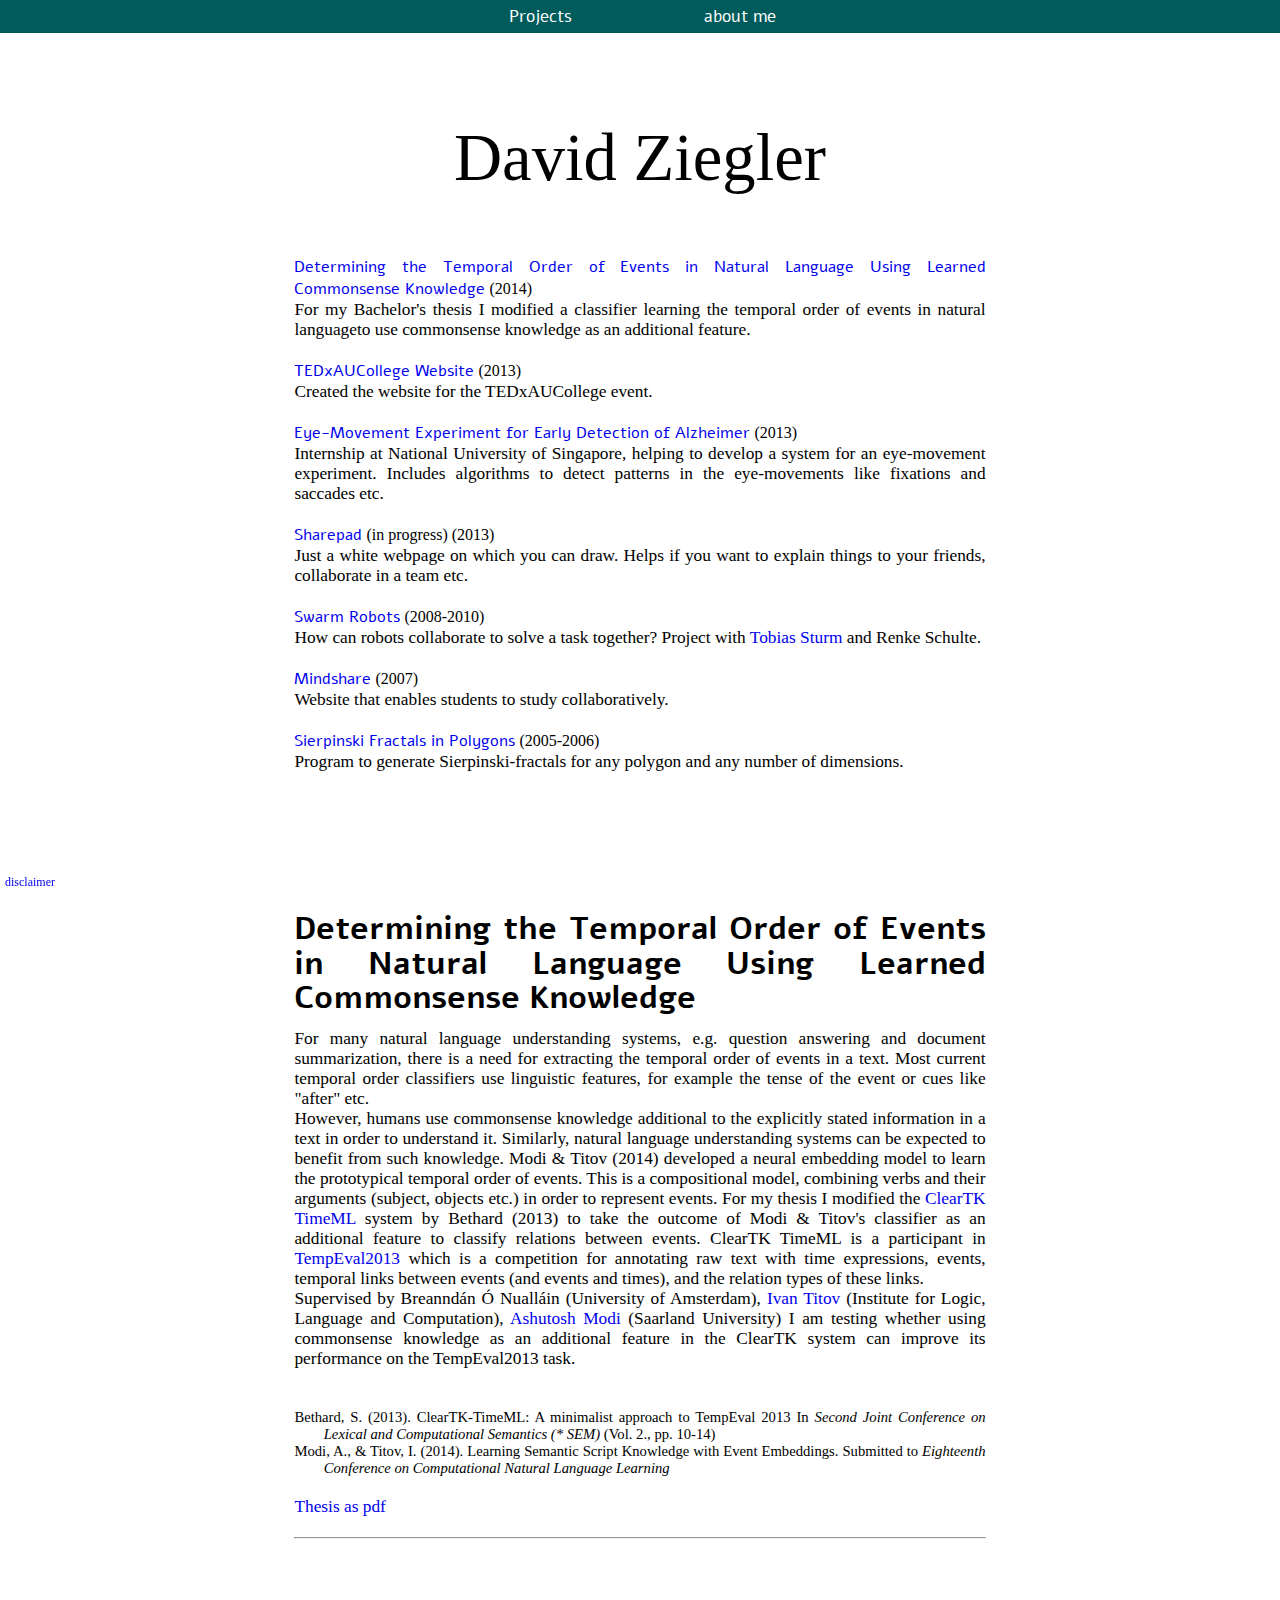
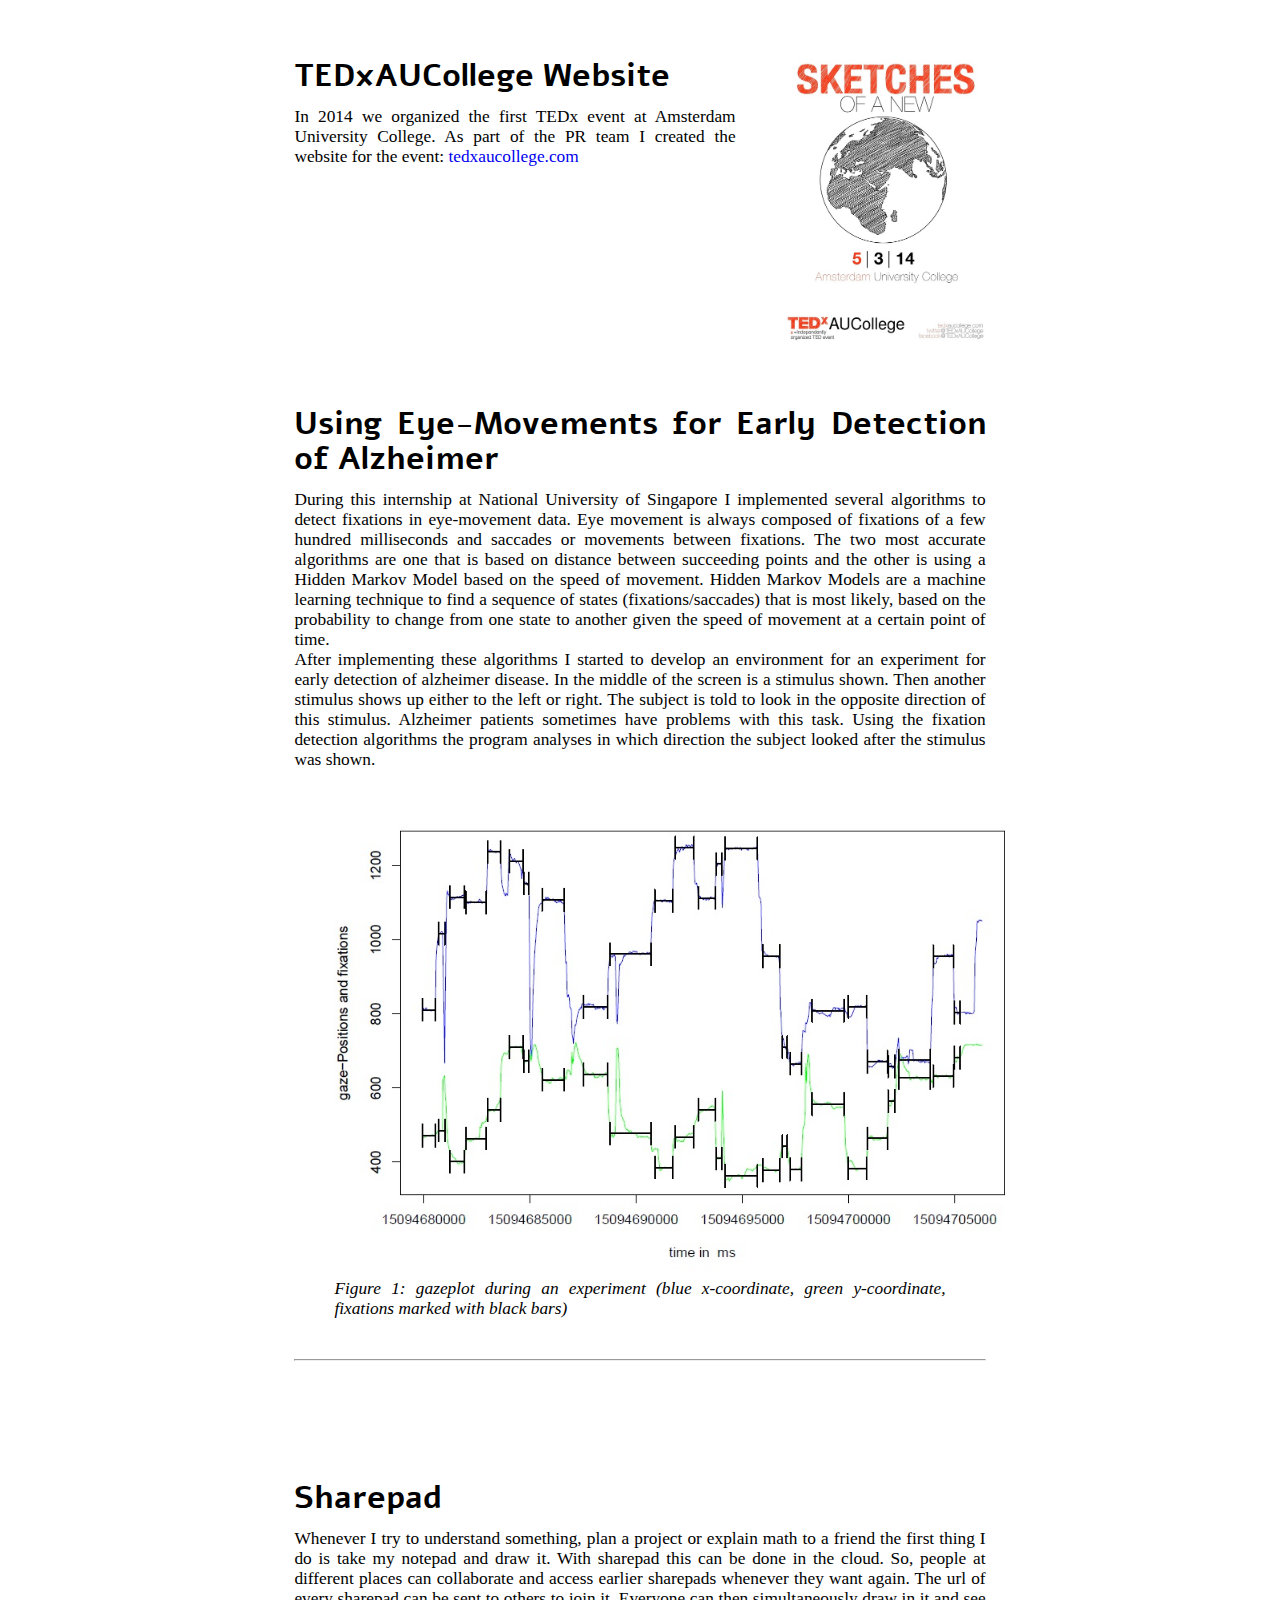
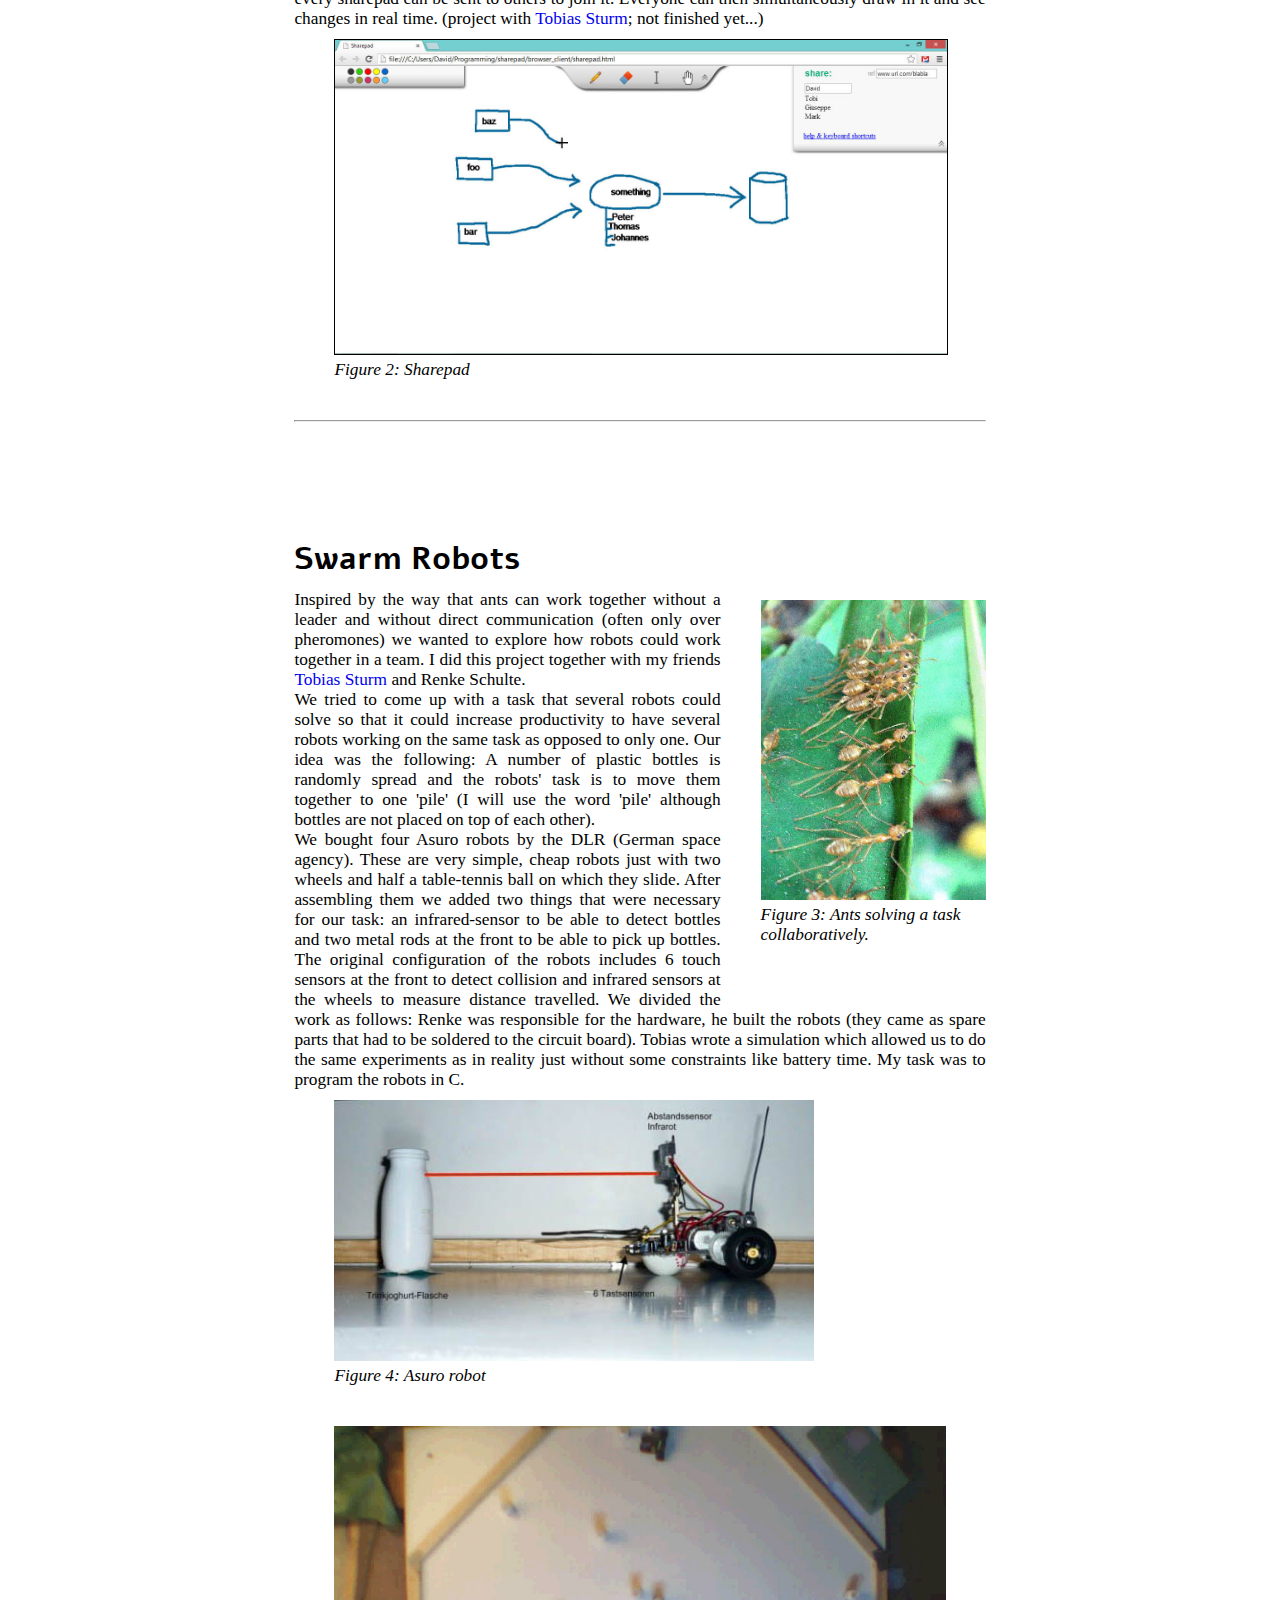
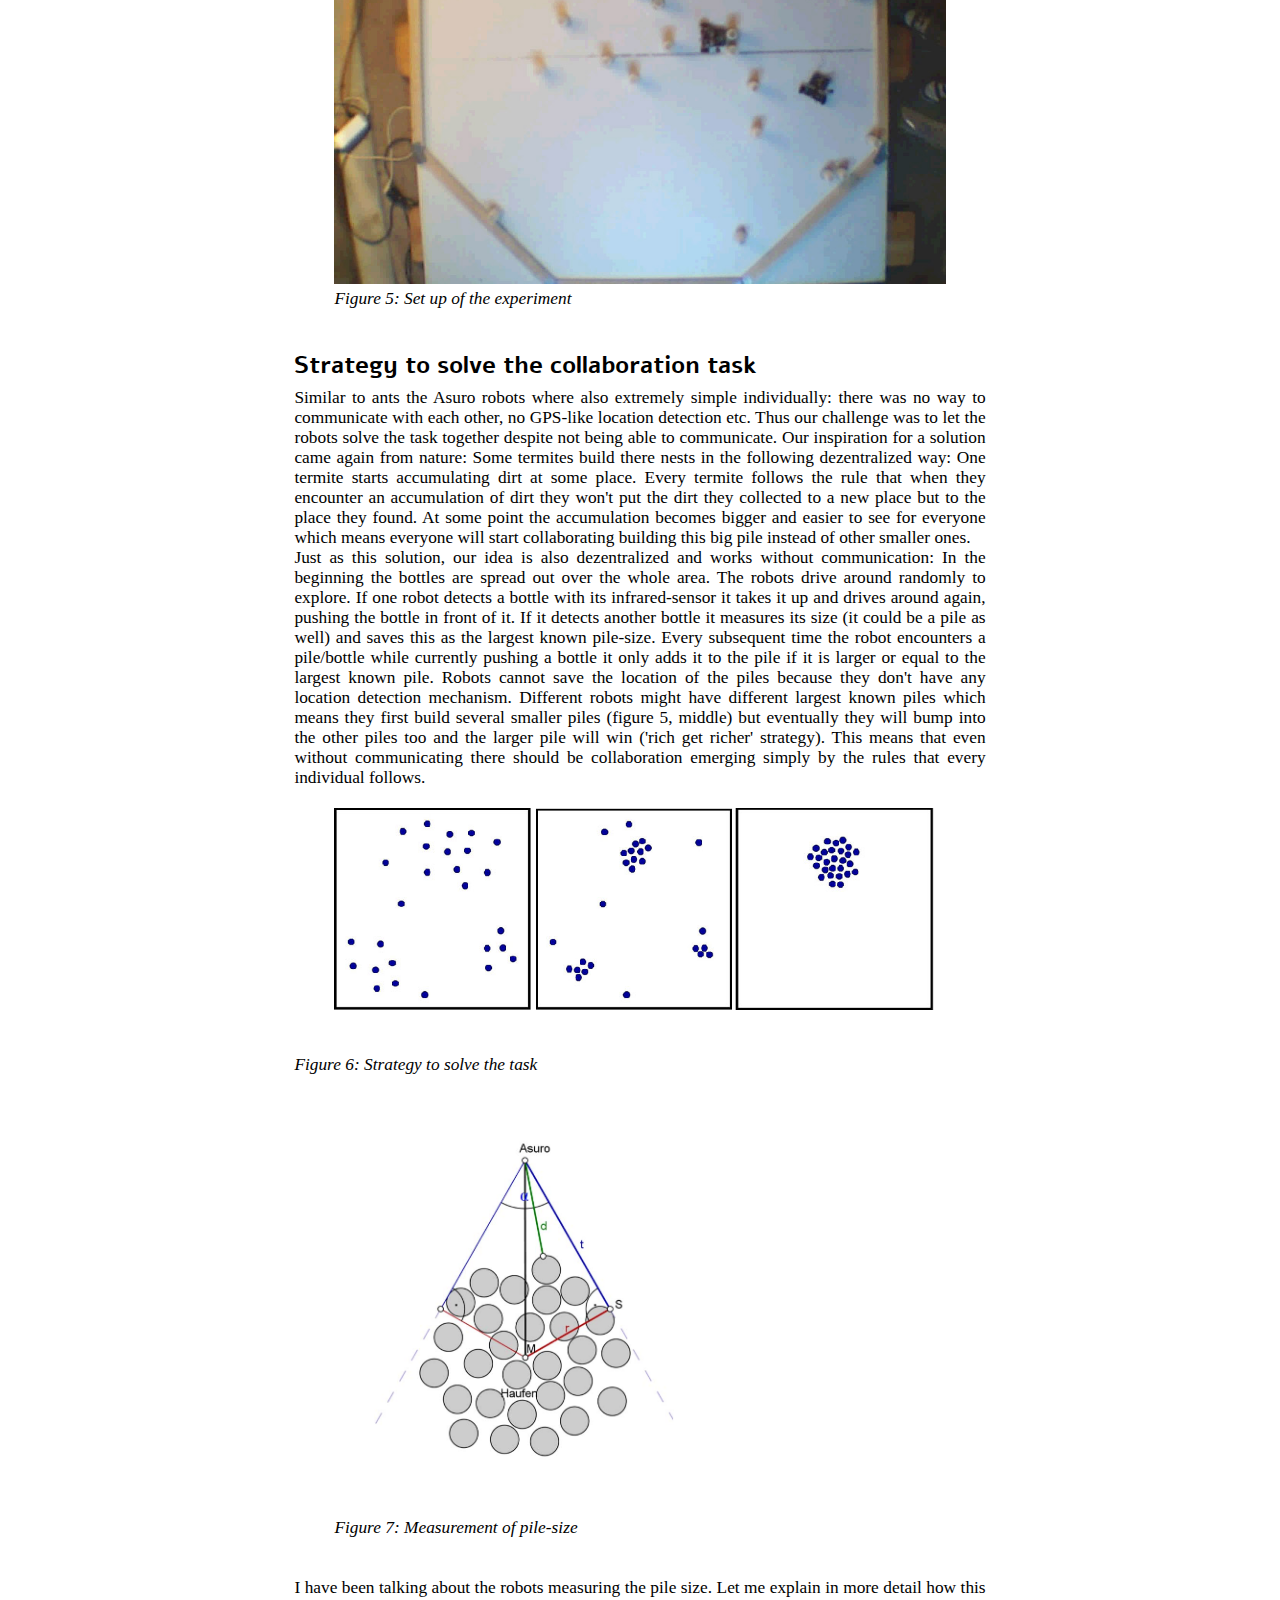
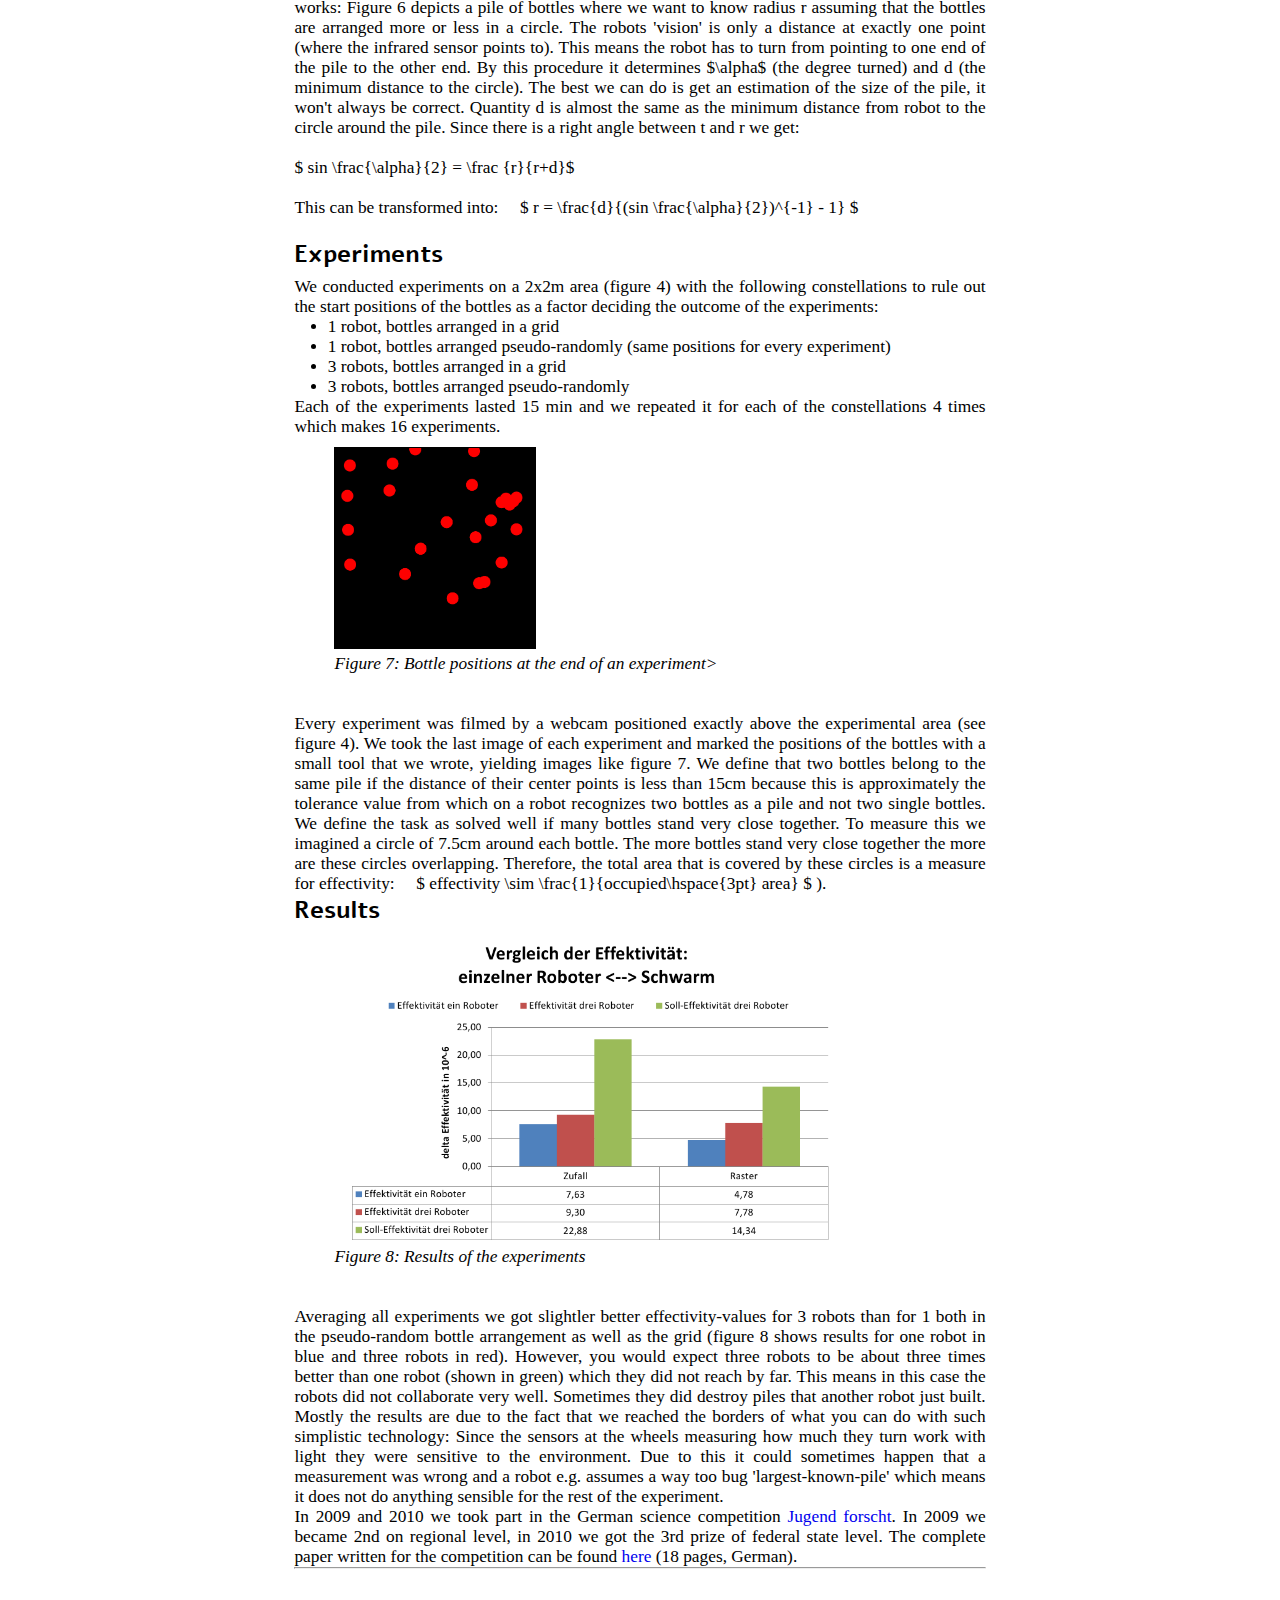
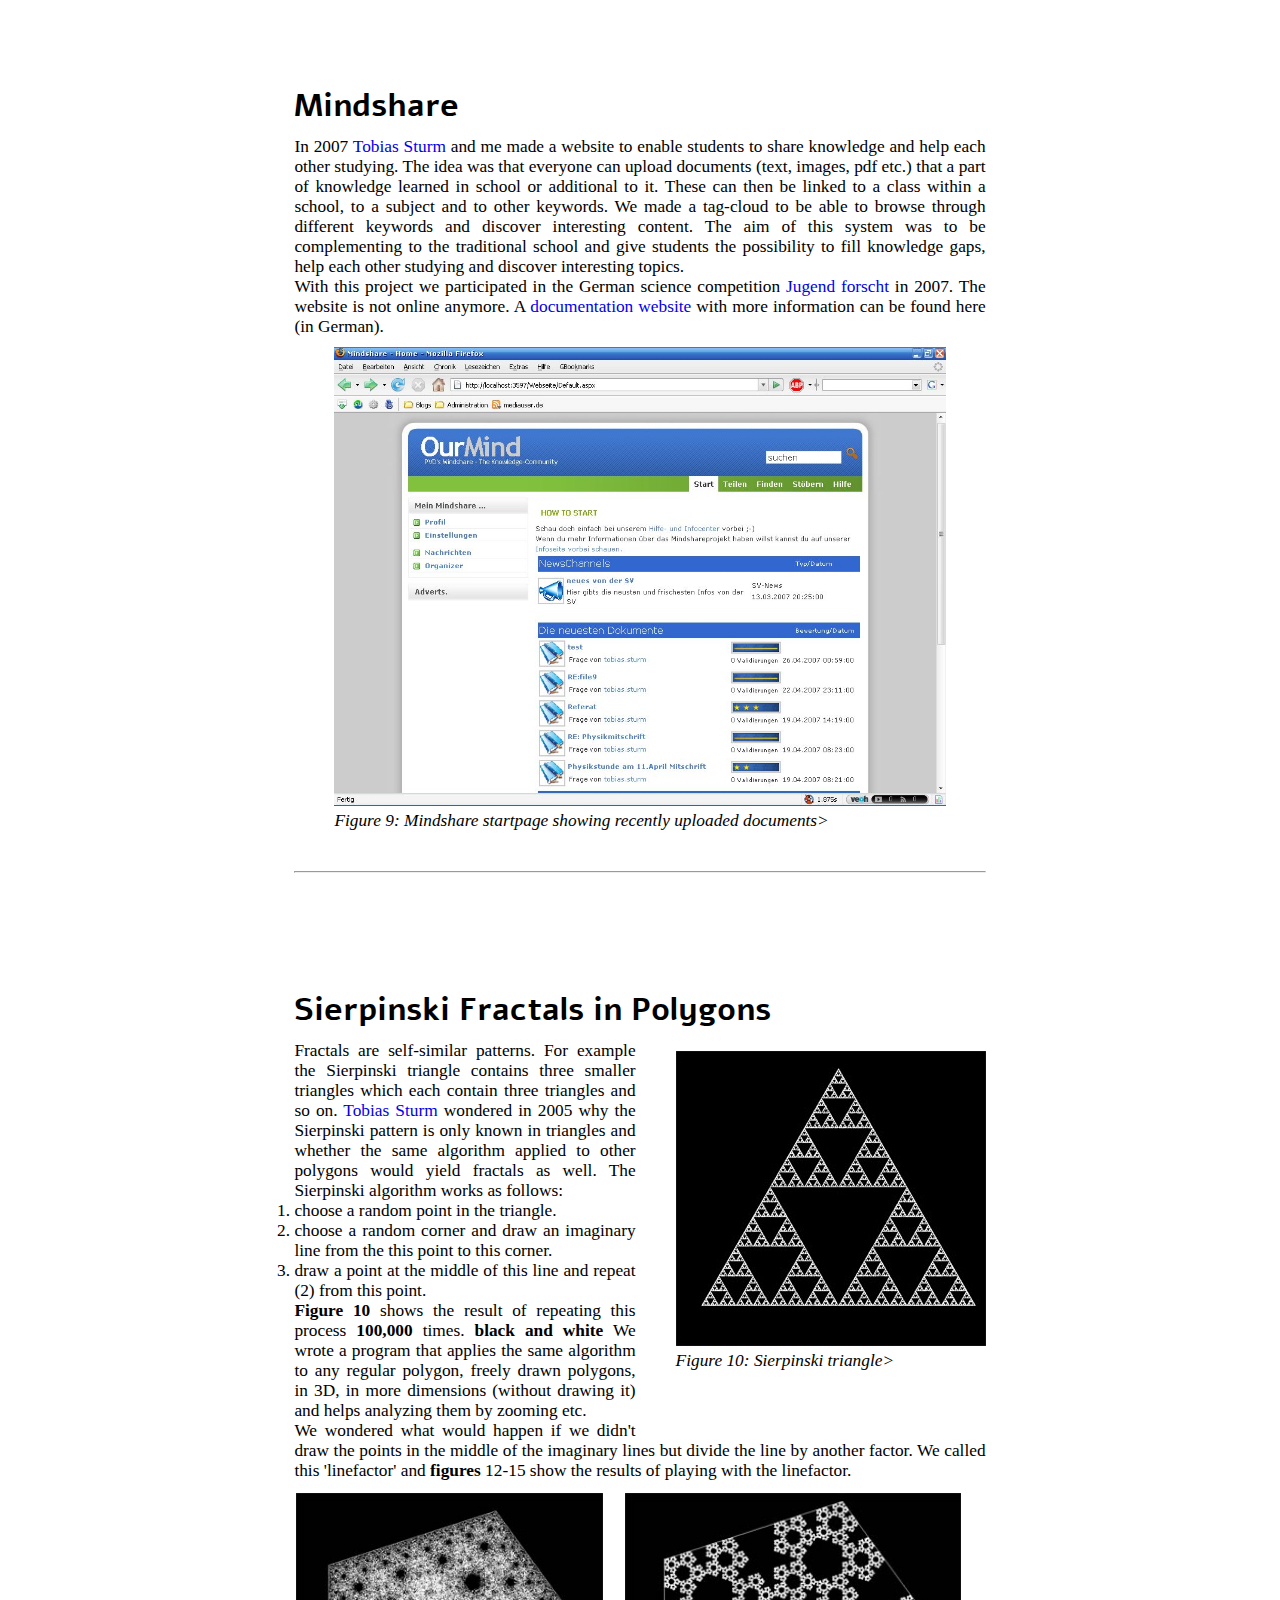
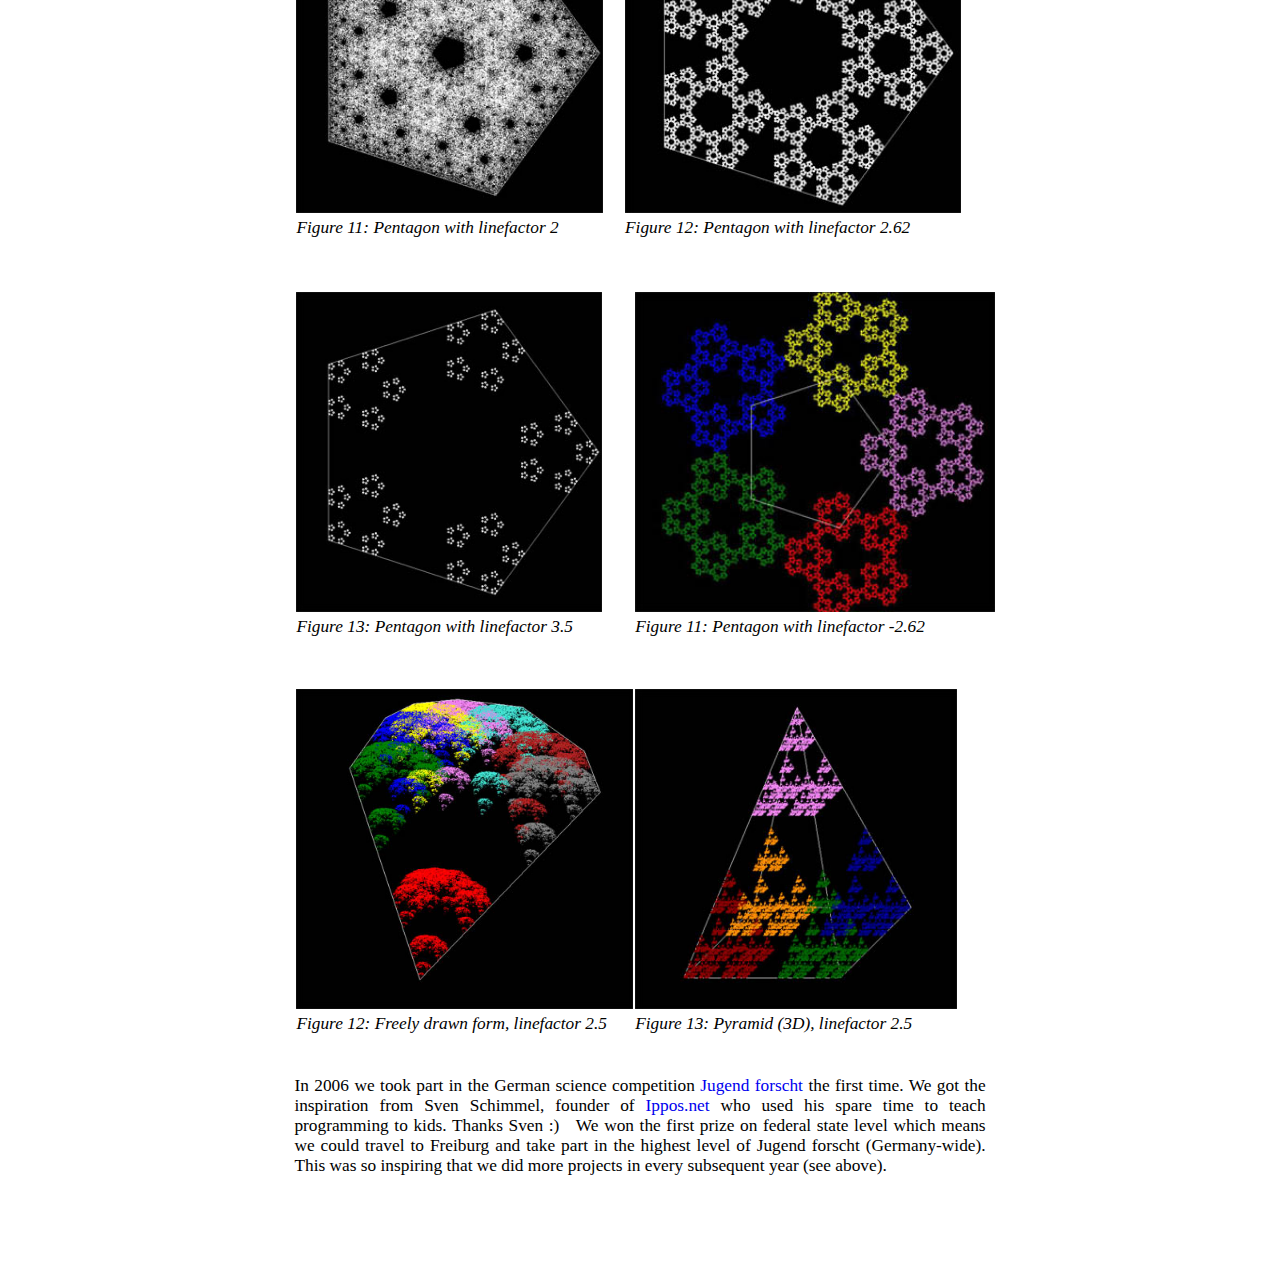
<file: index.html>
<!DOCTYPE html>
<html>
	<head>
		<title>David Ziegler</title>

		<link href='http://fonts.googleapis.com/css?family=Libre+Baskerville:400,700,400italic|Alef:700|Amatic+SC:700' rel='stylesheet' type='text/css'> 
		<script type="text/javascript" language="Javascript" src="http://ajax.aspnetcdn.com/ajax/jquery/jquery-1.4.1.min.js"></script>
        

         <script type='text/x-mathjax-config'>
		  MathJax.Hub.Config({tex2jax: {inlineMath: [['$','$'], ['\\(','\\)']],
		  displayMath: [['\\[','\\]'], ['$$','$$']]}});
		</script><script src='http://cdn.mathjax.org/mathjax/latest/MathJax.js?config=TeX-AMS-MML_HTMLorMML' type='text/javascript'>
		</script> 

		<script type='text/javascript' src='js/main.js'></script>
		<link rel='stylesheet' type='text/css' href='css/style.css'>
	</head>	



	<body>
		<div id='navigation-bar'>
			<ul id='navigation-bar'>
				<li><a id='projects' class='navigation' href='index.html'>Projects</a></li>
				<li><a id='about' class='navigation' href='about.html'>about me</a></li>
			</ul>
		</div>
		<div id='page-title'>
			<h1 id='page-title'>David Ziegler</h1>
		</div>

		
		<div class='content' id='content-projects'>
				<ul class='project-list'>
					<li><a class='projects' href='index.html#bachelorthesis'>Determining the Temporal Order
					of Events in Natural Language Using Learned Commonsense Knowledge</a>&nbsp;(2014)</li>
					For my Bachelor's thesis I modified a classifier learning the temporal order of events in natural languageto use commonsense knowledge as an additional feature. 

					<li><a class='projects' href='index.html#tedxaucollege'>TEDxAUCollege Website</a>&nbsp;(2013)</li>
					Created the website for the TEDxAUCollege event.
					<li><a class='projects' href='index.html#alzheimer'>Eye-Movement Experiment for Early Detection of Alzheimer</a>&nbsp;(2013)</li>
					Internship at National University of Singapore, helping to develop a system for an eye-movement experiment. Includes algorithms to detect patterns in the eye-movements like fixations and saccades etc.
					<li><a class='projects' href='index.html#sharepad'>Sharepad</a>&nbsp;(in progress) (2013)</li>
					Just a white webpage on which you can draw. Helps if you want to explain things to your friends, collaborate in a team etc.
					<li><a class='projects' href='index.html#swarm-robots'>Swarm Robots</a>&nbsp;(2008-2010)</li>
					How can robots collaborate to solve a task together? Project with <a href='http://www.tobiassturm.de/' target="_blank">Tobias Sturm</a> and Renke Schulte.
					<li><a class='projects' href='index.html#mindshare'>Mindshare</a>&nbsp;(2007)</li>
					Website that enables students to study collaboratively.
					<li><a class='projects' href='index.html#fractals'>Sierpinski Fractals in Polygons</a>&nbsp;(2005-2006)</li>
					Program to generate Sierpinski-fractals for any polygon and any number of dimensions.
				</ul>





				<div id='projects'>
					<br>
			
			<p id='bachelorthesis' class='project'><a name='bachelorthesis'></a>
					<h2>Determining the Temporal Order
					of Events in Natural Language Using Learned Commonsense Knowledge</h2>

				       <p>For many natural language understanding systems, e.g. question answering and document summarization,
				       there is a need for extracting the temporal order of events in a text. Most 
				       current temporal order classifiers
				       use linguistic features, for example the tense of the event or cues like "after" etc. 
					</p>
					<p>
					However, humans use commonsense knowledge additional to the explicitly stated information
				       in a text in order to understand it. Similarly, natural language understanding systems
				       can be expected to benefit from such knowledge. Modi &amp; Titov (2014) developed a
				      neural embedding model to learn the prototypical temporal order of events. This is a compositional
				      model, combining verbs and their arguments (subject, objects etc.) in order to represent 
				      events. For my thesis I modified the <a href="https://code.google.com/p/cleartk/"
					      target="_blank">ClearTK TimeML</a> system by Bethard (2013) to take the outcome
				      of Modi &amp; Titov's classifier as an additional feature to classify relations 
				      between events. ClearTK TimeML is a participant in 
				      <a href="http://www.cs.york.ac.uk/semeval-2013/task1/" target="_blank">TempEval2013</a>
				      which is a competition for annotating raw text with time expressions,
				      events, temporal links between events (and events and times), and the relation types
				      of these links.</p>
				      
				      <p>Supervised by Breannd&aacute;n &Oacute; Nuall&aacute;in (University of Amsterdam), <a href="http://ivan-titov.org/" target="_blank">Ivan Titov</a> (Institute for Logic, Language and Computation), <a href="http://www.mmci.uni-saarland.de/en/members/ashutosh_modi"
					       target="_blank">Ashutosh Modi</a> (Saarland University) I am testing whether using commonsense
				       knowledge as an additional feature in the ClearTK system can improve its performance
				       on the TempEval2013 task.</p>

					<br/>
				       <br/>
				       <p class="citation">
				       <span class="cite-author">Bethard, S.</span>
				       <span class="cite-year">(2013).</span> 
				       <span class="cite-title">ClearTK-TimeML: A minimalist approach to TempEval 2013</span>
				       In <span class="cite-journal">Second Joint Conference on Lexical and Computational 
					       Semantics (* SEM)</span>
				       <span class="cite-vol">(Vol. 2., pp. 10-14)</span>
				       </p>
				       
				       <p class="citation">
				       <span class="cite-author">Modi, A., &amp; Titov, I.</span>
				       <span class="cite-year">(2014).</span> 
				       <span class="cite-title">Learning Semantic Script Knowledge with Event Embeddings.</span>
				       Submitted to <span class="cite-journal">Eighteenth Conference on Computational Natural
					       Language Learning</span>
				       </p>
				       <br>
				  	<p><a href="assets/bachelorthesis.pdf" target="_blank">Thesis as pdf</a></p>
			</p>
			<br>
			<hr>


			<div>
				
			<p id='tedxaucollege' class='project'><a name='tedxaucollege'></a>
				<figure class='right'>   
                        <img src='assets/tedxaucollege.jpg' alt='tedxaucollege' style='width: 200px; margin-left: 50px;'></img>        
                        </figure>
					<h2>TEDxAUCollege Website</h2>
					
		
					<p>In 2014 we organized the first TEDx event at Amsterdam University College. As part of 
					the PR team I created the website for the event: <a href="http://tedxaucollege.com/" 
						target="_blank">tedxaucollege.com</a></p>				
			</p>
			</div>
			<br>
			<br>
			<br>
			<br>
			<br>
			<br>

			<p id='alzheimer' class='project'><a name='alzheimer'></a>
					<h2>Using Eye-Movements for Early Detection of Alzheimer</h2>

					<p>During this internship at National University of Singapore I implemented several algorithms to detect fixations in eye-movement data. Eye movement is always composed of fixations of a few hundred milliseconds and saccades or movements between fixations. The two most accurate algorithms are one that is based on distance between succeeding points and the other is using a Hidden Markov Model based on the speed of movement. Hidden Markov Models are a machine learning technique to find a sequence of states (fixations/saccades) that is most likely, based on the probability to change from one state to another given the speed of movement at a certain point of time.</p>
					<p>After implementing these algorithms I started to develop an environment for an experiment for early detection of alzheimer disease. In the middle of the screen is a stimulus shown. Then another stimulus shows up either to the left or right. The subject is told to look in the opposite direction of this stimulus. Alzheimer patients sometimes have problems with this task. Using the fixation detection algorithms the program analyses in which direction the subject looked after the stimulus was shown.</p>	

			 <figure class='in-text-image'>   
                        <img src='assets/eyetracking.jpg' alt='eyetracking' style='width: 700px'></img>             <figcaption>Figure 1: gazeplot during an experiment (blue x-coordinate, green y-coordinate, fixations marked with black bars)</figcaption>
                        </figure>
			</p>


                   	<hr>
		
			<p id='sharepad' class='project'><a name='sharepad'></a>
					<h2>Sharepad</h2>
					<p>Whenever I try to understand something, plan a project or explain math to a friend the first thing I do is take my notepad and draw it. With sharepad this can be done in the cloud. So, people at different places can collaborate and access earlier sharepads whenever they want again. The url of every sharepad can be sent to others to join it. Everyone can then simultaneously draw in it and see changes in real time. (project with <a href='http://www.tobiassturm.de/' target="_blank">Tobias Sturm</a>; not finished yet...)</p>
					<figure class='in-text-image'>
                    <img class='frame restrain-max' src='assets/sharepad1.jpg' alt='sharepad'></img>
					<figcaption>Figure 2: Sharepad</figcaption>
					</figure></p>
                    <hr>
	



					<p id='swarm-robots' class='project'><a name='swarm-robots'></a>
						<h2>Swarm Robots</h2>
                        <figure class='in-text-image right'>   
                        <img src='assets/asuro-ants.jpg' alt='ants' style='height: 300px;' ></img>             <figcaption>Figure 3: Ants solving a task <br>collaboratively.     </figcaption>
                        </figure>
						<p>Inspired by the way that ants can work together without a leader and without direct communication (often only over pheromones) we wanted to explore how robots could work together in a team. I did this project together with my friends <a href='http://www.tobiassturm.de/' target="_blank">Tobias Sturm</a> and Renke Schulte.</p>
						<p>We tried to come up with a task that several robots could solve so that it could increase productivity to have several robots working on the same task as opposed to only one. Our idea was the following: A number of plastic bottles is randomly spread and the robots' task is to move them together to one 'pile' (I will use the word 'pile' although bottles are not placed on top of each other). 
                        </p>
              
                         <p>						
                        We bought four Asuro robots by the DLR (German space agency). These are very simple, cheap robots just with two wheels and half a table-tennis ball on which they slide. After assembling them we added two things that were necessary for our task: an infrared-sensor to be able to detect bottles and two metal rods at the front to be able to pick up bottles. The original configuration of the robots includes 6 touch sensors at the front to detect collision and infrared sensors at the wheels to measure distance travelled. We divided the work as follows: Renke was responsible for the hardware, he built the robots (they came as spare parts that had to be soldered to the circuit board). Tobias wrote a simulation which allowed us to do the same experiments as in reality just without some constraints like battery time. My task was to program the robots in C.  
                        </p>
                        <figure class='in-text-image'>
                       <img src='assets/asuro-sideview.jpg' alt='asuro-side' style='width: 480px;'></img>
                       <figcaption>Figure 4: Asuro robot</figcaption>
                       </figure>
                       <figure class='in-text-image'>
				  	<img class='restrain-max' src='assets/asuro-experiment.jpg' alt='experiment'></img>	
					<figcaption>Figure 5: Set up of the experiment </figcaption>
                    </figure>
					</p>
                    <h3>Strategy to solve the collaboration task</h3>
					 <p>						
                  		Similar to ants the Asuro robots where also extremely simple individually: there was no way to communicate with each other, no GPS-like location detection etc. Thus our challenge was to let the robots solve the task together despite not being able to communicate. Our inspiration for a solution came again from nature: Some termites build there nests in the following dezentralized way: One termite starts accumulating dirt at some place. Every termite follows the rule that when they encounter an accumulation of dirt they won't put the dirt they collected to a new place but to the place they found. At some point the accumulation becomes bigger and easier to see for everyone which means everyone will start collaborating building this big pile instead of other smaller ones.
                        </p>                        
             <p>         
                      Just as this solution, our idea is also dezentralized and works without communication: In the beginning the bottles are spread out over the whole area. The robots drive around randomly to explore. If one robot detects a bottle with its infrared-sensor it takes it up and drives around again, pushing the bottle in front of it. If it detects another bottle it measures its size (it could be a pile as well) and saves this as the largest known pile-size. Every subsequent time the robot encounters a pile/bottle while currently pushing a bottle it only adds it to the pile if it is larger or equal to the largest known pile. Robots cannot save the location of the piles because they don't have any location detection mechanism. Different robots might have different largest known piles which means they first build several smaller piles (figure 5, middle) but eventually they will bump into the other piles too and the larger pile will win ('rich get richer' strategy). This means that even without communicating there should be collaboration emerging simply by the rules that every individual follows.		
					</p>
                    <figure class='in-text-image' style='margin-left:0;'>
                         <img class='in-text-image' src='assets/asuro-strategy.jpg' alt='strategy' style='width:600px;'></img>						
                         <figcaption>Figure 6: Strategy to solve the task</figcaption>
                         </figure>
                         
                         <figure class='in-text-image'>
						<img class='in-text-image' src='assets/asuro-measurement.jpg' alt='measurments' style='width:300px;'></img>
						<figcaption>Figure 7: Measurement of pile-size</figcaption>
                        </figure>
                    <p>
                    I have been talking about the robots measuring the pile size. Let me explain in more detail how this works: Figure 6 depicts a pile of bottles where we want to know radius r assuming that the bottles are arranged more or less in a circle. The robots 'vision' is only a distance at exactly one point (where the infrared sensor points to). This means the robot has to turn from pointing to one end of the pile to the other end. By this procedure it determines $\alpha$ (the degree turned) and d (the minimum distance to the circle). The best we can do is get an estimation of the size of the pile, it won't always be correct. Quantity d is almost the same as the minimum distance from robot to the circle around the pile. Since there is a right angle between t and r we get: <br>
                    <br>
                    $ sin \frac{\alpha}{2} = \frac {r}{r+d}$ <br><br>
                    This can be transformed into: &nbsp; &nbsp;
                    $ r = \frac{d}{(sin \frac{\alpha}{2})^{-1} - 1} $
                    </p>
                    <br>
                    <h3>Experiments</h3> 
                 	<p>
					We conducted experiments on a 2x2m area (figure 4) with the following constellations to rule out the start positions of the bottles as a factor deciding the outcome of the experiments:
                    <ul>
                    	<li>1 robot, bottles arranged in a grid</li>
	                    <li>1 robot, bottles arranged pseudo-randomly (same positions for every experiment)</li>
	                    <li>3 robots, bottles arranged in a grid</li>
	                    <li>3 robots, bottles arranged pseudo-randomly </li>
                    </ul> 
                    Each of the experiments lasted 15 min and we repeated it for each of the constellations 4 times which makes 16 experiments.
                    </p>  
                     <figure class='in-text-image'>
                    <img class='frame' src='assets/asuro-experiments2.png' alt='experiments' style='width: 200px;'></img>
                    <figcaption>Figure 7: Bottle positions at the end of an experiment></figcaption>
                    </figure>
                    <p>     
                    Every experiment was filmed by a webcam positioned exactly above the experimental area (see figure 4). We took the last image of each experiment and marked the positions of the bottles with a small tool that we wrote, yielding images like figure 7. We define that two bottles belong to the same pile if the distance of their center points is less than 15cm because this is approximately the tolerance value from which on a robot recognizes two bottles as a pile and not two single bottles. We define the task as solved well if many bottles stand very close together. To measure this we imagined a circle of 7.5cm around each bottle. The more bottles stand very close together the more are these circles overlapping. Therefore, the total area that is covered by these circles is a measure for effectivity: &nbsp;&nbsp;&nbsp; $ effectivity \sim \frac{1}{occupied\hspace{3pt}  area} $ ).</p>
</p>
                   <h3>Results</h3>
                     <figure class='in-text-image'>
                    <img class='' src='assets/asuro-results.png' alt='experiments' style='width: 500px;'></img>
                    <figcaption>Figure 8: Results of the experiments</figcaption>
                    </figure>
                    <p>
                    Averaging all experiments we got slightler better effectivity-values for 3 robots than for 1 both in the pseudo-random bottle arrangement as well as the grid (figure 8 shows results for one robot in blue and three robots in red). However, you would expect three robots to be about three times better than one robot (shown in green) which they did not reach by far. This means in this case the robots did not collaborate very well. Sometimes they did destroy piles that another robot just built. Mostly the results are due to the fact that we reached the borders of what you can do with such simplistic technology: Since the sensors at the wheels measuring how much they turn work with light they were sensitive to the environment. Due to this it could sometimes happen that a measurement was wrong and a robot e.g. assumes a way too bug 'largest-known-pile' which means it does not do anything sensible for the rest of the experiment. 
                  </p>
                  <p>
                  In 2009 and 2010 we took part in the German science competition <a href='http://www.jugend-forscht.de/' target="_blank">Jugend forscht</a>. In 2009 we became 2nd on regional level, in 2010 we got the 3rd prize of federal state level. The complete paper written for the competition can be found <a href='assets/swarm robots jugend forscht landeswettbewerb 2010.pdf' target="_blank">here</a> (18 pages, German).
                  </p>
                  
                   <hr>        
                  <p id='mindshare' class='project'><a name='mindshare'></a>
						<h2>Mindshare</h2>
                        <p>
                   In 2007 <a href='http://www.tobiassturm.de/' target="_blank">Tobias Sturm</a> and me made a website to enable students to share knowledge and help each other studying. The idea was that everyone can upload documents (text, images, pdf etc.) that a part of knowledge learned in school or additional to it. These can then be linked to a class within a school, to a subject and to other keywords. We made a tag-cloud to be able to browse through different keywords and discover interesting content. The aim of this system was to be complementing to the traditional school and give students the possibility to fill knowledge gaps, help each other studying and discover interesting topics.</p>
                  <p>With this project we participated in the German science competition <a href='http://www.jugend-forscht.de/' target="_blank">Jugend forscht</a> in 2007. The website is not online anymore.    
                  A <a href='http://downloads.tobiassturm.de/projects/mindshare/site/index.html' target="_blank">documentation website</a> with more information can be found here (in German).</p>
                     <figure class='in-text-image'>
                    <img class='restrain-max' src='assets/mindshare1.jpg' alt='experiments'></img>
                    <figcaption>Figure 9: Mindshare startpage showing recently uploaded documents></figcaption>
                    </figure>
                   </p>      
                   <hr>
                   
                 <p id='fractals' class='project'><a name='fractals'></a>
						<h2>Sierpinski Fractals in Polygons</h2>
                         <figure class='in-text-image right'>
                    <img class='' src='assets/fractals1.jpg' alt='fractals'></img>
                    <figcaption>Figure 10: Sierpinski triangle></figcaption>
                    </figure>
                        <p>
                     Fractals are self-similar patterns. For example the Sierpinski triangle contains three smaller triangles which each contain three triangles and so on. <a href='http://www.tobiassturm.de/' target="_blank">Tobias Sturm</a> wondered in 2005 why the Sierpinski pattern is only known in triangles and whether the same algorithm applied to other polygons would yield fractals as well. The Sierpinski algorithm works as follows:</p>
                     <ol>
                     	<li>choose a random point in the triangle.</li>
                        <li>choose a random corner and draw an imaginary line from the this point to this corner.</li>
                        <li>draw a point at the middle of this line and repeat (2) from this point.</li>
                     </ol>
                     <p><b>Figure 10</b> shows the result of repeating this process <b>100,000</b> times. <b>black and white</b> We wrote a program that applies the same algorithm to any regular polygon, freely drawn polygons, in 3D, in more dimensions (without drawing it) and helps analyzing them by zooming etc.</p>
            
                     <p>We wondered what would happen if we didn't draw the points in the middle of the imaginary lines but divide the line by another factor. We called this 'linefactor' and <b>figures</b> 12-15 show the results of playing with the linefactor.</p>
                  <table class='pictures'>
                     <tr>   
                     <td>    
                     <figure class='in-text-image table'>
                    <img class='' src='assets/fractals2LF2.jpg' alt='fractals' style='height: 320px;'></img>
                    <figcaption>Figure 11: Pentagon with linefactor 2</figcaption>
                    </figure>
                    </td>
			<td>    
                     <figure class='in-text-image table'>
                    <img class='' src='assets/fractals3LF2.62.jpg' alt='fractals' style='height: 320px;'></img>
                    <figcaption>Figure 12: Pentagon with linefactor 2.62</figcaption>
                    </figure>
                    </td>     
                 </tr>
                 </table>
                  <table class='pictures'>
                     <tr>   
			     <td>     
			     <figure class='in-text-image table'>
                    <img class='' src='assets/fractals4LF3.5.jpg' alt='fractals' style='height: 320px;'></img>
                    <figcaption>Figure 13: Pentagon with linefactor 3.5</figcaption>
                    </figure>
                    </td>
                     <td>    
                     <figure class='in-text-image table'>
                    <img class='' src='assets/fractals5lf-2.62.jpg' alt='fractals' style='height: 320px;'></img>
                    <figcaption>Figure 11: Pentagon with linefactor -2.62</figcaption>
                    </figure>
                    </td>
                 </tr>
		 <tr>
			 	<td>    
                     <figure class='in-text-image table'>
                    <img class='' src='assets/fractals7lf2.5.jpg' alt='fractals' style='height: 320px;'></img>
                    <figcaption>Figure 12: Freely drawn form, linefactor 2.5</figcaption>
                    </figure>
                    </td>
					<td>    
                     <figure class='in-text-image table'>
                    <img class='' src='assets/fractals9LF2.5.jpg' alt='fractals' style='height: 320px;'></img>
                    <figcaption>Figure 13: Pyramid (3D), linefactor 2.5</figcaption>
                    </figure>
                    </td>
	    </tr>
                 </table>
                     <p>In 2006 we took part in the German science competition <a href='http://www.jugend-forscht.de/' target="_blank">Jugend forscht</a> the first time. We got the inspiration from Sven Schimmel, founder of <a href='http://ippos.net/index.aspx' target="_blank">Ippos.net</a> who used his spare time to teach programming to kids. Thanks Sven :) &nbsp; We won the first prize on federal state level which means we could travel to Freiburg and take part in the highest level of Jugend forscht (Germany-wide). This was so inspiring that we did more projects in every subsequent year (see above).
                     </p>
                     
                </p>                                                               
				</div>
		</div>
		<div id='footer'>
			<a href='disclaimer.html'>disclaimer</a>
		</div>
	</body>
</html>
</file>
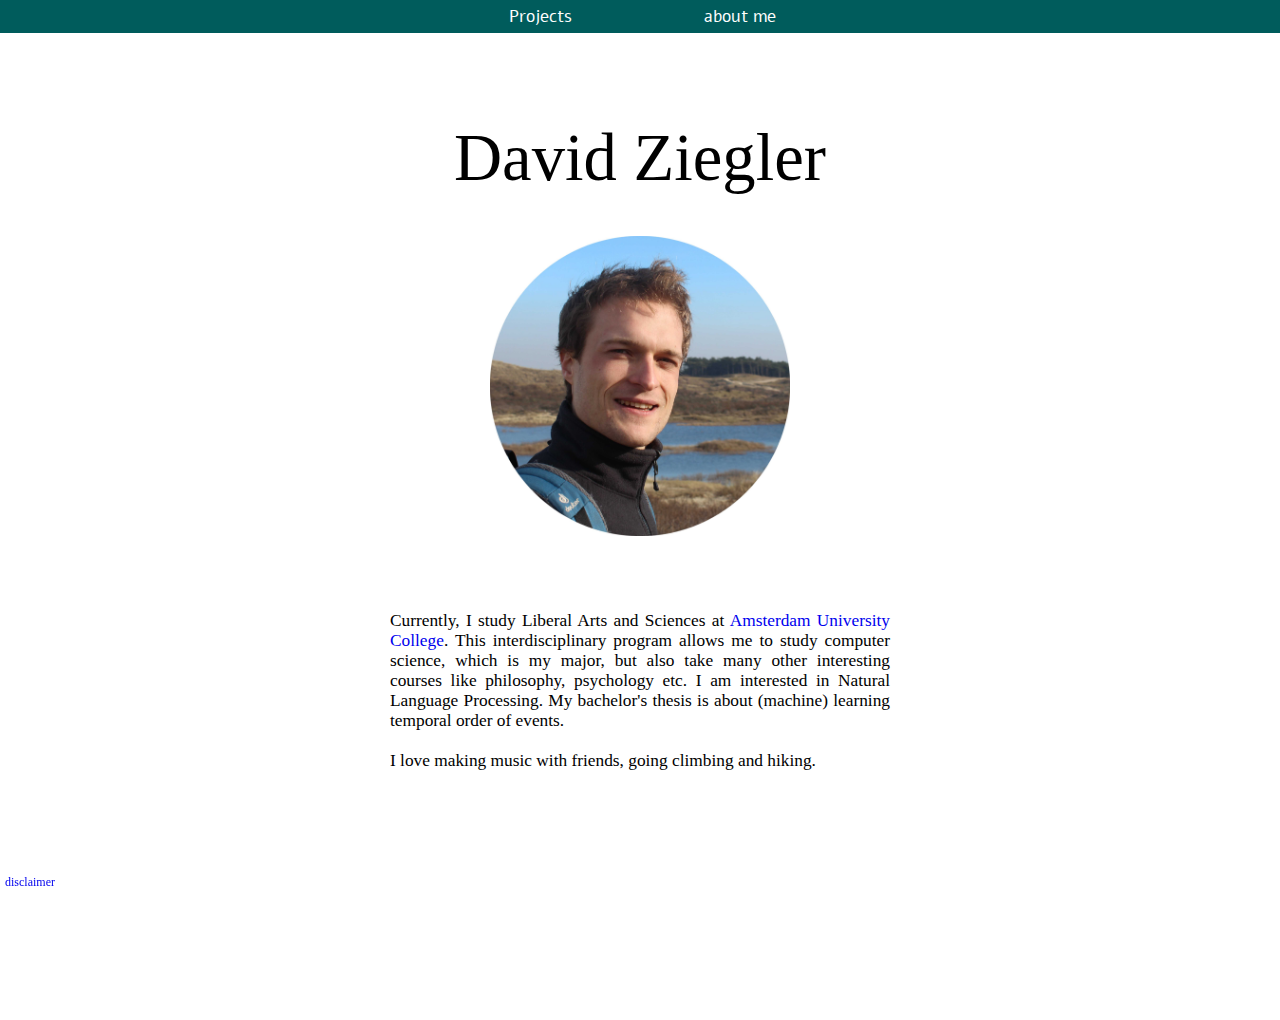
<file: about.html>
<!DOCTYPE html>
<html>
	<head>
		<title>David Ziegler</title>

		<link href='http://fonts.googleapis.com/css?family=Libre+Baskerville:400,700,400italic|Alef:700|Amatic+SC:700' rel='stylesheet' type='text/css'>
		<script type="text/javascript" language="Javascript" src="http://ajax.aspnetcdn.com/ajax/jquery/jquery-1.4.1.min.js"></script> 

		<script type='text/javascript' src='js/main.js'></script>
		<link rel='stylesheet' type='text/css' href='css/style.css'>
	</head>



	<body>
	<div class='horizontal-length'>
		<div id='navigation-bar'>
		<div id='navigation-center'>
			<ul id='navigation-bar'>
				<li><a id='projects' class='navigation' href='index.html'>Projects</a></li>
				<li><a id='about' class='navigation' href='about.html'>about me</a></li>
			</ul>
		</div>
		</div>	
		<div id='page-title' itemscope itemtype="http://schema.org/Person">
			<h1 id='page-title' itemprop="name">David Ziegler</h1>

		</div>	
		<div id='picture'>
			<img id='me-picture' src='assets/duenen.jpg' alt='david ziegler'>
		</div>

		<div class='content' id='content-about'>
			<div id='small-column'>
				<br>
				Currently, I study Liberal Arts and Sciences at <a href='http://www.auc.nl/' 
					target="_blank">Amsterdam University College</a>.
				This interdisciplinary program allows me to study computer science, which is my major,
				but also take many other interesting courses like philosophy, psychology etc. I am interested
				in Natural Language Processing. My bachelor's thesis is about (machine) learning
				temporal order of events. 
				</p>
				<br>
				<p>
			I love making music with friends, going climbing and hiking.
				</p>
			</div>
		</div>
		<div id='footer'>
			<a href='disclaimer.html'>disclaimer</a>
		</div>
	</div>
	</body>
</html>
</file>
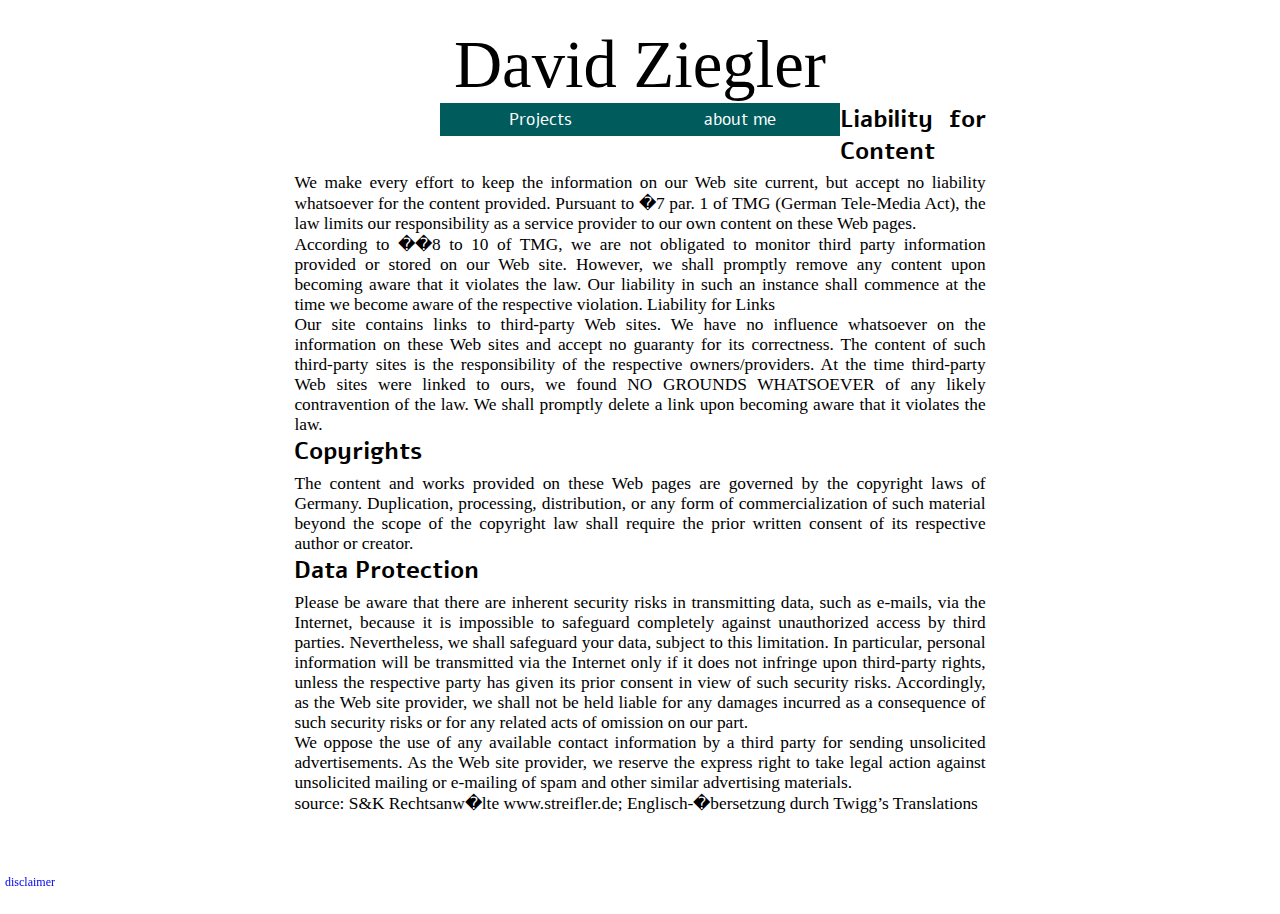
<file: disclaimer.html>
<!DOCTYPE html>
<html>
	<head>
		<title>David Ziegler</title>

		<link rel='stylesheet' type='text/css' href='css/style.css'>

		<link href='http://fonts.googleapis.com/css?family=Libre+Baskerville:400,700,400italic|Alef:700|Amatic+SC:700' rel='stylesheet' type='text/css'>
		<script type="text/javascript" language="Javascript" src="http://ajax.aspnetcdn.com/ajax/jquery/jquery-1.4.1.min.js"></script> 
		<script type='text/javascript' src='js/main.js'></script>
	</head>

	<body>
		<div id='header'>
			<h1 id='page-title'>David Ziegler</h1>
			<ul id='navigation-bar'>
				<li><a id='projects' class='navigation' href='projects.html'>Projects</a></li>
				<li><a id='about' class='navigation' href='about.html'>about me</a></li>
				</ul>
		</div>
		<div class='content' id='content-disclaimer'>
		<h3>Liability for Content</h3>

		<p>We make every effort to keep the information on our Web site current, but accept no liability whatsoever for the content provided. Pursuant to �7 par. 1 of TMG (German Tele-Media Act), the law limits our responsibility as a service provider to our own content on these Web pages.</p>

		<p>According to ��8 to 10 of TMG, we are not obligated to monitor third party information provided or stored on our Web site. However, we shall promptly remove any content upon becoming aware that it violates the law. Our liability in such an instance shall commence at the time we become aware of the respective violation. Liability for Links</p>

		<p>Our site contains links to third-party Web sites. We have no influence whatsoever on the information on these Web sites and accept no guaranty for its correctness. The content of such third-party sites is the responsibility of the respective owners/providers. At the time third-party Web sites were linked to ours, we found NO GROUNDS WHATSOEVER of any likely contravention of the law. We shall promptly delete a link upon becoming aware that it violates the law.</p>

		<h3>Copyrights</h3>

		<p>The content and works provided on these Web pages are governed by the copyright laws of Germany. Duplication, processing, distribution, or any form of commercialization of such material beyond the scope of the copyright law shall require the prior written consent of its respective author or creator.</p>

		<h3>Data Protection</h3>

		<p>Please be aware that there are inherent security risks in transmitting data, such as e-mails, via the Internet, because it is impossible to safeguard completely against unauthorized access by third parties. Nevertheless, we shall safeguard your data, subject to this limitation. In particular, personal information will be transmitted via the Internet only if it does not infringe upon third-party rights, unless the respective party has given its prior consent in view of such security risks. Accordingly, as the Web site provider, we shall not be held liable for any damages incurred as a consequence of such security risks or for any related acts of omission on our part.</p>

		<p>We oppose the use of any available contact information by a third party for sending unsolicited advertisements. As the Web site provider, we reserve the express right to take legal action against unsolicited mailing or e-mailing of spam and other similar advertising materials.</p>

			<p>source: S&amp;K Rechtsanw�lte www.streifler.de; Englisch-�bersetzung durch Twigg&#8217;s Translations</p>
	</div>
		<div id='footer'>
			<a href='disclaimer.html'>disclaimer</a>
		</div>
	</body>
</html>
</file>
<file: css/style.css>
* {
	margin: 0px;
	padding: 0px;
}

body{
	text-align: center;
	font-family:  "Times New Roman", serif;
	font-size: 13pt;
	padding:0pt;
	margin:0pt; 
      	margin-top:0px;
	padding-top:0px;	
}

html{
	padding-top:0pt;
	margin-top:0pt;
}


div#page-title{
	margin-top: 120px;
	margin-bottom: 40px;
}

div.content{
	margin-top: 0px;
	margin-left: 23%;
	margin-right: 23%;
	margin-bottom: 100px;
	text-align: justify;
}



div#footer{
	position: fixed;
	bottom: 10px;
	left: 5px;
	font-size: 9pt;
}

img#me-picture{
	margin-top:0px;
	margin-bottom: 50px;
	width: 300px;
}


div#content-startpage{
	text-align: center;
	margin-top: 70px;
}

div#navigation-bar{
	background-color: #005C5C;
	position:fixed;
	top:0px;
	width:100%;
}


div.horizontal-length{
	height:900px;
}

ul#navigation-bar{
	list-style: none;
  	padding: 0;
  	width: 400px;
  	margin: 0 auto;
}

#navigation-bar li {  
    display: block;  
    float:left;
}  

#navigation-bar li a {  
	width: 200px;
	font-family: "Alef";	

    	color: #ffffff;  
	background:#005C5C;
	display: inline-block;  
	outline: none;  
	text-decoration: none;

	padding-top: 5px;
	padding-bottom: 5px;

 
    /* Animation (Webkit, Gecko & Mozilla) */  
    -webkit-transition-duration: 0.10s;  
    -webkit-transition-timing-function: ease-out;  
    -moz-transition-duration: 0.10s;  
    -moz-transition-timing-function: ease-out;
    
} 

#navigation-bar li a:hover {  
	background: #99CC00;  
}  
  
#navigation-bar li a:active {  
    	background: #669900;
} 
 
#projects.chosen{
	background:#49C981;
}

#about.chosen{
    	background: #49C981;  
}


/*   */

.project-list li{
	padding-top: 15pt;
	font-size: 12pt;
}

ul.project-list{
	list-style-type: none;
	max-width: 700px;
	margin:auto;
	padding-left:0pt;
}

/*images:  */
.in-text-image{
	margin: 10px 40px 40px 40px;
}

.frame{
	border:1px solid black;
}

.restrain-max{
	max-width:100%; 
	max-height:100%; 
	margin:0;
}

.right{
	float: right;
	margin-right:0;
}

figcaption{
	margin-bottom: 20px;
	font-style: italic;
}

figure.table{
	margin-left:0;
	margin-right:0;	
}

table.pictures{
	width:100%;
}

/*    */
#content-about{
	font-size: 13pt;
}

#small-column{
	width: 500px;
	margin: 0 auto;
}

/*p{
	text-indent: 40px;
}

p.no-indent{
	text-indent: 0px;
}*/

p.project{
	padding-top: 120px;
}




/* CITATIONS */
span.cite-journal{
	font-style:italic;
}

p.citation{
	font-size:11pt;
	PADDING-LEFT: 2em;
	text-indent: -2em;
}




/* font */

h1#page-title{
	font-size: 50pt;
	margin-bottom: 0pt;
	font-family: 'Times New Roman', sans-serif;
	font-weight: 300;
	margin-top:20pt;
}
/* Amatic!, Gilda Display, Sorts Mill Goudy*/

h3{
	font-family: "Alef", Arial, sans-serif;
	font-size: 18pt;
	margin-bottom: 5pt;
}

h2{
	font-family: "Alef", Arial, sans-serif;
	font-size: 24pt;
	line-height: 26pt;
	margin-bottom: 10pt;

}


a.projects{
	font-family: "Alef", Arial, sans-serif;
	text-decoration:none;
}

a{
	text-decoration:none;
}

ul {
	padding-left: 25pt;
}
</file>
